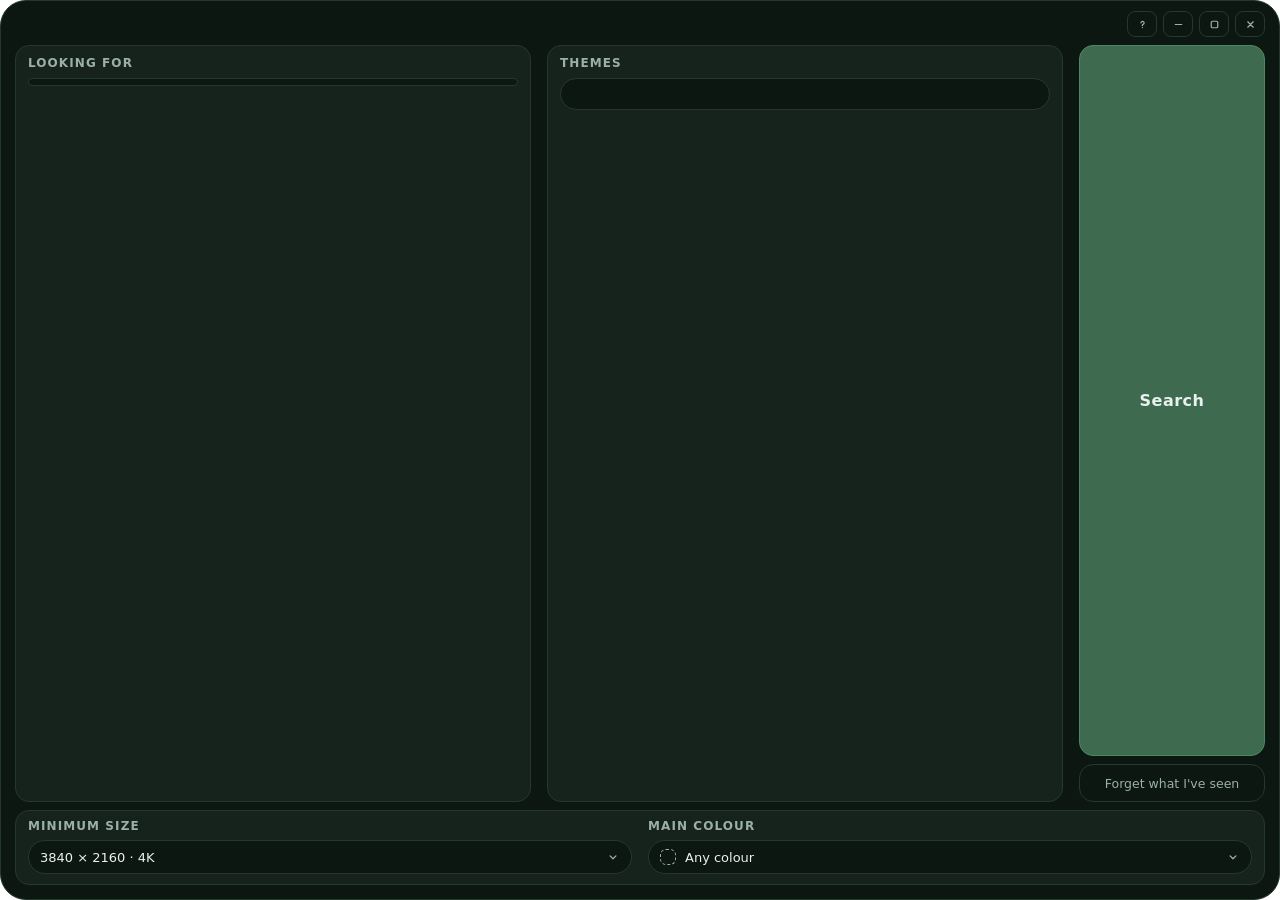
<file: program/ui/index.html>
<!DOCTYPE html>
<meta charset="utf-8">
<title>Wallpaper Finder</title>
<link rel="stylesheet" href="scanner.css">

<!-- wallpaper-scanner. Three stages in one window.

     There is no titlebar, so the window's own furniture is drawn here: the
     drag surface is the whole panel, the resize grips are the eight strips
     round the edge, and every button that a titlebar would own is in the top
     strip of whichever stage is showing.

     No `title` attributes anywhere. WebKit turns one into a black GTK tooltip
     in the system font that no stylesheet here can reach. `aria-label` names
     a control and draws nothing.
     (door/01-ui-ux/webkit-title-tooltips.md, 2026-08-20) -->

<div id="frame" data-stage="bar">

  <!-- ============ stage one: what to search ============ -->
  <section id="bar" class="stage">

    <!-- A strip of its own rather than a square floating in the corner: the
         floating one sat on top of the Search button and could not be pressed.
         Also the window's drag handle, since there is no titlebar. -->
    <div id="bartop">
      <!-- The same button as the three beside it, and deliberately so: same
           size, same border, same hover. It opens a short account of what
           this program does, for whoever opened it without knowing. -->
      <button class="wbtn" id="barhelp" aria-label="What this program does">
        <svg viewBox="0 0 24 24" fill="none" stroke="currentColor" stroke-width="2.2"
             stroke-linecap="round" stroke-linejoin="round">
          <path d="M9.2 9a2.9 2.9 0 1 1 3.8 2.8c-.8.3-1.3 1-1.3 1.9v.6"/>
          <path d="M12 17.6h.01"/>
        </svg>
      </button>
      <button class="wbtn" id="barmin" aria-label="Minimize">
        <svg viewBox="0 0 24 24" fill="none" stroke="currentColor" stroke-width="2.2"
             stroke-linecap="round"><path d="M6 12h12"/></svg>
      </button>
      <button class="wbtn" id="barmax" aria-label="Maximize">
        <svg viewBox="0 0 24 24" fill="none" stroke="currentColor" stroke-width="2.2"
             stroke-linejoin="round"><rect x="6" y="6" width="12" height="12" rx="2"/></svg>
      </button>
      <button class="wbtn" id="barclose" aria-label="Close">
        <svg viewBox="0 0 24 24" fill="none" stroke="currentColor" stroke-width="2.2"
             stroke-linecap="round"><path d="M7 7l10 10M17 7L7 17"/></svg>
      </button>
    </div>

    <div class="barrow">
      <!-- Only sources this program can actually search are listed, and each
           says what it is and what it needs. A source that could not be made
           to work without editing scanner.py is not shown at all, greyed out
           or otherwise -- see the note above SOURCES in scanner.py. -->
      <div class="pane" id="sourcepane">
        <h2>Looking for</h2>
        <!-- Directly above the list it changes, because it changes all of it:
             the sources are different, and so are the sizes, since a GIF is
             200 to 500 pixels wide and the 4K floor that suits a wallpaper
             would return nothing at all. Built by the host like every other
             list here. -->
        <div id="kindpick"></div>
        <div class="list col" id="sourcelist"></div>
      </div>

      <div class="pane" id="themepane">
        <h2>Themes</h2>
        <!-- Anything typed here joins the ticked pills in the same search
             string, so it reaches every source at once. No placeholder: he
             said it does not need to say "Search", and a grey word sitting in
             an empty box is a thing to read rather than a thing to use.
             aria-label names it without drawing a WebKit tooltip. -->
        <input id="themesearch" type="text" spellcheck="false"
               autocomplete="off" autocorrect="off"
               aria-label="Extra words to search for">
        <div class="list" id="themelist"></div>
      </div>

      <div class="endcol">
        <button id="searchbtn" class="go">Search</button>
        <!-- The counterpart to the record. It carries its own count so what is
             about to be thrown away is visible before it is. -->
        <button id="forgetbtn" class="flat">Forget what I've seen</button>
      </div>
    </div>

    <!-- A strip of its own under the panes rather than two more columns: the
         themes list is the one that grows now it comes from the sites, and a
         column taken out of the row above would have shrunk it.

         Both are dropdowns, and both are built by the host: wallhaven only
         accepts its own fixed swatches and answers a total of 0 to anything
         else (measured 2026-08-26), and the sizes are the same list the
         search floor is read from, so neither can drift from what the host
         will honour.

         They open upward. This strip is at the bottom of the window, and a
         menu opening down would be drawn outside it. -->
    <div class="pane" id="choicepane">
      <div class="choice">
        <h2>Minimum size</h2>
        <div class="drop" id="sizedrop">
          <button class="dropbtn" id="sizebtn" aria-label="Minimum size">
            <span class="droplabel" id="sizelabel">3840 × 2160 · 4K</span>
            <svg class="chev" viewBox="0 0 24 24" fill="none" stroke="currentColor"
                 stroke-width="2.2" stroke-linecap="round" stroke-linejoin="round"><path d="M7 14l5-5 5 5"/></svg>
          </button>
          <div class="dropmenu" id="sizemenu" hidden></div>
        </div>
      </div>

      <div class="choice">
        <h2>Main colour</h2>
        <div class="drop" id="colourdrop">
          <button class="dropbtn" id="colourbtn" aria-label="Main colour">
            <span class="dot" id="colourdot" data-any="1"></span>
            <span class="droplabel" id="colourlabel">Any colour</span>
            <svg class="chev" viewBox="0 0 24 24" fill="none" stroke="currentColor"
                 stroke-width="2.2" stroke-linecap="round" stroke-linejoin="round"><path d="M7 14l5-5 5 5"/></svg>
          </button>
          <div class="dropmenu" id="colourmenu" hidden></div>
        </div>
      </div>
    </div>
  </section>

  <!-- ============ stage two: how many ============ -->
  <section id="ask" class="stage">
    <h1>How many?</h1>
    <input id="howmany" type="text" inputmode="numeric" value="10" spellcheck="false"
           aria-label="How many wallpapers to look for">
    <p class="hint">No limit. Stop it whenever you like.</p>
    <div class="askrow">
      <button id="askcancel" class="flat">Back</button>
      <button id="askgo" class="go">Confirm</button>
    </div>
  </section>

  <!-- ============ stage three: the results ============ -->
  <section id="grid" class="stage">

    <div id="strip">
      <div id="status">Nothing yet</div>

      <button class="rollbtn" id="rollbtn" aria-label="Roll up">
        <svg viewBox="0 0 24 24" fill="none" stroke="currentColor" stroke-width="2.4"
             stroke-linecap="round"><path d="M5 12h14"/></svg>
      </button>

      <div id="stripright">
        <button id="submitbtn" class="go small" hidden>Submit selections</button>
        <button id="stopbtn" class="stop">Stop</button>
        <button class="xbtn inline" id="gridclose" aria-label="Close">
          <svg viewBox="0 0 24 24" fill="none" stroke="currentColor" stroke-width="2.4"
               stroke-linecap="round"><path d="M7 7l10 10M17 7L7 17"/></svg>
        </button>
      </div>
    </div>

    <!-- The only scrolling region. Four across, and it fills as previews
         arrive rather than all at once. -->
    <div id="results"></div>
  </section>

  <!-- What the X in the results window opens. Closing throws the previews
       away, so it is asked about rather than done. -->
  <!-- Asked on every save, because where these go is the one thing this
       program does outside its own folder. The folder is remembered, so the
       usual answer is to press Save; the chooser is there for when it is not. -->
  <div id="savepanel" hidden>
    <div id="savebox">
      <p id="savetext">Save 0 wallpapers to:</p>
      <button id="savedirbtn" class="pathbtn" aria-label="Choose a folder">
        <span id="savedirlabel">~/Pictures/wallpapers</span>
      </button>
      <p class="hint">The folder is made if it isn't there. Files already in
        it are never overwritten.</p>
      <div class="askrow">
        <button id="savecancel" class="flat">Cancel</button>
        <button id="saveconfirm" class="go small">Save</button>
      </div>
    </div>
  </div>

  <!-- What a source that is not working opens. It says why in that source's
       own words, offers to open the sign-up page, and takes the key. -->
  <div id="keypanel" hidden>
    <div id="keybox">
      <h1 id="keytitle">Pexels</h1>
      <div id="keywhy"></div>
      <button id="keysignup" class="flat wide">Open the sign-up page</button>
      <input id="keyinput" type="text" spellcheck="false" autocomplete="off"
             autocorrect="off" autocapitalize="off"
             aria-label="Paste the key here">
      <p class="hint" id="keyhint">Pasted here it goes into keys.txt, which
        stays on this machine and is never committed. The source starts
        working straight away — no restart.</p>
      <div class="askrow">
        <button id="keycancel" class="flat">Back</button>
        <button id="keysave" class="go small">Save key</button>
      </div>
    </div>
  </div>

  <!-- What "Specific size…" opens. Two numbers and nothing else: a banner is
       a size somebody already knows, not one to be browsed for. -->
  <div id="sizepanel" hidden>
    <div id="sizebox">
      <h1>Specific size</h1>
      <div id="sizefields">
        <input id="exactw" type="text" inputmode="numeric" value="3440"
               spellcheck="false" autocomplete="off" aria-label="Width in pixels">
        <span class="by">×</span>
        <input id="exacth" type="text" inputmode="numeric" value="1440"
               spellcheck="false" autocomplete="off" aria-label="Height in pixels">
      </div>
      <p class="hint">Exactly this size, not "this or bigger" — which is what
        a banner needs. wallhaven has 90,858 at 1920×1080 and 2,230 at
        3440×1440; a size nobody uploads returns nothing at all. Commons and
        Pexels have no such search and will rarely match.</p>
      <div class="askrow">
        <button id="sizecancel" class="flat">Back</button>
        <button id="sizeok" class="go small">Use this size</button>
      </div>
    </div>
  </div>

  <!-- What the ? opens. Short on purpose: it is the answer to "what is this",
       not a manual. -->
  <div id="help" hidden>
    <div id="helpbox">
      <h1>Wallpaper Finder</h1>
      <p>It searches several wallpaper sites at once and shows you small,
        cheap previews — a preview costs about 20 KB against 4 MB for the real
        thing, so you can look at a hundred for the price of one.</p>
      <p>Choose <b>Images</b> or <b>GIFs</b>, pick your sources and themes, set
        a minimum size and a main colour if you want them, and say how many to
        find. Tick the ones you like and press <b>Submit selections</b>: only
        those are downloaded at full size, into a folder it asks you about.</p>
      <p>It remembers everything it has shown you, so it stops repeating
        itself, and it skips anything already in your folder. It saves
        wallpapers — it does not set them.</p>
      <div class="askrow">
        <button id="helpclose" class="go small">Close</button>
      </div>
    </div>
  </div>

  <div id="confirm" hidden>
    <div id="confirmpanel">
      <p id="confirmtext">Stop search and delete thumbnails?</p>
      <div class="askrow">
        <button id="confirmno" class="flat">No</button>
        <button id="confirmyes" class="heavy">Yes</button>
      </div>
    </div>
  </div>

</div>

<div class="grip n"  data-edge="n"></div>
<div class="grip s"  data-edge="s"></div>
<div class="grip w"  data-edge="w"></div>
<div class="grip e"  data-edge="e"></div>
<div class="grip nw" data-edge="nw"></div>
<div class="grip ne" data-edge="ne"></div>
<div class="grip sw" data-edge="sw"></div>
<div class="grip se" data-edge="se"></div>

<script src="scanner.js"></script>
</file>
<file: program/ui/scanner.css>
/* wallpaper-scanner -- the palette and the layout.
 *
 * The palette is harbor's, carried here as its own copy rather than shared,
 * so harbor can change without this window noticing.
 *
 * One CSS px is one device px: scanner.py forces this process's GTK DPI back
 * to 96, which cancels the desktop's 2x text scale. Every number below is
 * therefore a real pixel on the panel.
 *
 * Arbor's standing rule holds throughout: every layer is rounded. A square
 * layer under a rounded one shows a pointed corner, and that is the defect
 * this desktop already has elsewhere.
 */

:root {
  --ground:     #0C1712;
  --panel:      #15231C;
  --edge:       #24382E;
  /* Muted and earthy, at his instruction 2026-08-22. harbor's greens
     (#0B8E4F / #0FC76F) read as neon at this size and in this quantity --
     every selected pill, every fill button. These sit in the same family and
     several steps back in saturation and lightness. */
  --accent:     #3E6B4F;
  --accent-hi:  #4F8664;
  --text:       #EAF0ED;
  --text-dim:   #9BB0A6;
  /* There is no red in this program, at his instruction. Stop is told apart
     from Go by being earth rather than green, not by being a warning.
     Olive, not ochre: an ochre's strongest channel is red, and a warm brown
     sitting next to a green button reads as reddish whatever its name is.
     Here green edges red, so it cannot. */
  --warm:       #66684A;
  --warm-hi:    #7C7E5C;
  --radius:     26px;
  --radius-in:  14px;
  --strip-h:    86px;   /* must match STRIP_H in scanner.py */
  --btn-h:      44px;
  --pad:        16px;
  --anim:       220ms;
  --ease:       cubic-bezier(0.22, 1, 0.36, 1);
}

* { box-sizing: border-box; margin: 0; padding: 0; }

html, body {
  width: 100%; height: 100%;
  background: transparent;      /* the shape is cut by the host; anything
                                   painted out here would square the corners */
  overflow: hidden;
  /* Inter is what this was drawn in. "Segoe UI Variable" and "Segoe UI" are
     Windows' own, and sit in the list because the next name after them was
     DejaVu Sans -- a Linux font that no Windows machine has, which would have
     dropped the whole window onto a default serif-ish fallback. */
  font-family: Inter, "Segoe UI Variable", "Segoe UI", "DejaVu Sans",
               system-ui, sans-serif;
  color: var(--text);
  -webkit-user-select: none;
  cursor: default;
}

#frame {
  width: 100%; height: 100%;
  background: var(--ground);
  border: 1px solid var(--edge);
  border-radius: var(--radius);
  overflow: hidden;
  display: flex;
  flex-direction: column;
}

/* Only the stage named by the host is in the layout at all. Hidden rather
   than transparent: a stage still taking space would take clicks with it. */
.stage { display: none; flex: 1; min-height: 0; }
/* #bar is a flex column; the rule sits with the rest of its styles below. */
#frame[data-stage="ask"]  #ask  { display: flex; }
#frame[data-stage="grid"] #grid { display: flex; }

/* Rolled up: the strip is all that is left, so nothing below it may draw. */
#frame.rolled #results { display: none; }

/* ---------------- stage one: the bar ---------------- */

#bar {
  position: relative;
  padding: 10px 14px 14px;
  flex-direction: column;
  gap: 8px;
}
#frame[data-stage="bar"] #bar { display: flex; }

/* The window's own buttons, right-aligned in a strip of their own. */
#bartop {
  flex: 0 0 auto;
  display: flex;
  justify-content: flex-end;
  gap: 6px;
  height: 26px;
}

.wbtn {
  width: 30px; height: 26px;
  display: grid; place-items: center;
  border: 1px solid var(--edge);
  border-radius: 8px;
  background: transparent;
  color: var(--text-dim);
  cursor: pointer;
  transition: background var(--anim) var(--ease), color var(--anim) var(--ease);
}
.wbtn svg { width: 13px; height: 13px; }
.wbtn:hover { background: var(--panel); color: var(--text); border-color: var(--accent); }

.barrow {
  flex: 1;
  min-height: 0;
  display: flex;
  gap: var(--pad);
  align-items: stretch;
}

.pane {
  flex: 1;
  min-width: 0;
  background: var(--panel);
  border: 1px solid var(--edge);
  border-radius: var(--radius-in);
  padding: 10px 12px;
  display: flex;
  flex-direction: column;
}

.pane h2 {
  font-size: 12px;
  font-weight: 600;
  letter-spacing: 0.09em;
  text-transform: uppercase;
  color: var(--text-dim);
  margin-bottom: 8px;
}

/* Both lists scroll. The theme list will be longer once it comes from the
   sites themselves, and a list that grows off the bottom of a fixed bar is a
   list you cannot reach. */
.list {
  flex: 1;
  min-height: 0;
  overflow-y: auto;
  display: flex;
  flex-wrap: wrap;
  align-content: flex-start;
  gap: 6px;
}

/* A pill that is either on or off. Big enough to hit without aiming. */
.pick {
  display: inline-flex;
  align-items: center;
  gap: 7px;
  height: 32px;
  padding: 0 12px;
  border: 1px solid var(--edge);
  border-radius: 16px;
  background: transparent;
  color: var(--text-dim);
  font: inherit;
  font-size: 13px;
  cursor: pointer;
  transition: background var(--anim) var(--ease),
              color var(--anim) var(--ease),
              border-color var(--anim) var(--ease);
}
.pick:hover { border-color: var(--accent); color: var(--text); }
.pick.on {
  background: var(--accent);
  border-color: var(--accent-hi);
  color: var(--text);
}
.pick[disabled] {
  opacity: 0.38;
  cursor: not-allowed;
  border-style: dashed;
}
.pick[disabled]:hover { border-color: var(--edge); color: var(--text-dim); }

/* Why a source is unavailable, said on the pill rather than hidden in a
   tooltip -- WebKit's tooltip cannot be styled, so there is nowhere else for
   this to go that is still legible. */
.pick .why {
  font-size: 11px;
  opacity: 0.75;
  font-style: italic;
}

/* The typed half of the search, directly under the Themes heading and above
   the pills, which is where he asked for it. `.pane` was already a flex
   column, so it needed no layout change to sit there.

   Text selection is turned back on for this one element: the rest of the
   window refuses it, because a window you drag by its face should not paint
   half of itself blue when you drag it. A box you type in is the exception. */
#themesearch {
  flex: 0 0 auto;
  width: 100%;
  height: 32px;
  margin-bottom: 8px;
  padding: 0 11px;
  font: inherit;
  font-size: 13px;
  color: var(--text);
  background: var(--ground);
  border: 1px solid var(--edge);
  border-radius: 16px;      /* the same radius as the pills below it */
  outline: none;
  -webkit-user-select: text;
  cursor: text;
  transition: border-color var(--anim) var(--ease);
}
#themesearch:focus { border-color: var(--accent-hi); }

/* ---- images or GIFs ---- */

/* A segmented pair rather than a third dropdown. There are two of them and
   they are the first decision made in this window; a menu to open for a choice
   between two things is a menu too many. */
#kindpick {
  flex: 0 0 auto;
  display: flex;
  gap: 4px;
  padding: 3px;
  margin-bottom: 9px;
  background: var(--ground);
  border: 1px solid var(--edge);
  border-radius: 17px;
}
.kind {
  flex: 1;
  height: 28px;
  border: 0;
  border-radius: 14px;
  background: transparent;
  color: var(--text-dim);
  font: inherit;
  font-size: 12.5px;
  cursor: pointer;
  transition: background var(--anim) var(--ease), color var(--anim) var(--ease);
}
.kind:hover { color: var(--text); }
.kind.on {
  background: var(--accent);
  color: var(--text);
}

/* ---- a source, and what it needs ---- */

/* The sources list runs down rather than across. There are four of them, each
   carrying two lines of explanation, and a wrapped row of those is a wall.
   `.list` stays as it is for the themes, which are still pills. */
.list.col {
  flex-wrap: nowrap;
  flex-direction: column;
  gap: 7px;
}

/* A source is a card that can be on or off, not a pill: it has to hold a name,
   what it is, and what it needs before it will work. The tick is drawn on the
   left so the three lines of text share one edge. */
.source {
  display: flex;
  gap: 9px;
  align-items: flex-start;
  text-align: left;
  padding: 8px 10px;
  border: 1px solid var(--edge);
  border-radius: var(--radius-in);
  background: transparent;
  color: var(--text-dim);
  font: inherit;
  cursor: pointer;
  transition: background var(--anim) var(--ease),
              border-color var(--anim) var(--ease);
}
.source:hover { border-color: var(--accent); }
.source.on {
  background: var(--accent);
  border-color: var(--accent-hi);
  color: var(--text);
}

/* The box that says on or off. A box rather than the whole card changing
   colour alone, because "needs a key" cards are dimmed and a dim card that is
   also unticked would be telling two things with one signal. */
.source .box {
  flex: 0 0 auto;
  width: 16px; height: 16px;
  margin-top: 2px;
  border: 1.5px solid currentColor;
  border-radius: 5px;
  display: grid; place-items: center;
}
.source .box svg { width: 11px; height: 11px; opacity: 0; }
.source.on .box svg { opacity: 1; }

.source .body { min-width: 0; }
.source .name {
  font-size: 13.5px;
  color: var(--text);
  margin-bottom: 2px;
}
.source .what { font-size: 11.5px; line-height: 1.35; }
/* What it needs, on its own line and in the accent rather than in italics:
   this is the line that decides whether a friend can use the source at all,
   and it should not read as a footnote. */
.source .needs {
  font-size: 11.5px;
  line-height: 1.35;
  margin-top: 3px;
  color: var(--accent-hi);
}
.source.on .needs { color: var(--text); opacity: 0.85; }

.source[disabled] {
  opacity: 0.5;
  cursor: not-allowed;
  border-style: dashed;
}
.source[disabled]:hover { border-color: var(--edge); }

/* ---- the two dropdowns, in a strip under both panes ---- */

#choicepane {
  flex: 0 0 auto;           /* the panes above take the stretch, not this */
  padding: 8px 12px 10px;
  flex-direction: row;
  gap: var(--pad);
  overflow: visible;        /* the menus open out of this box */
}
#choicepane h2 { margin-bottom: 7px; }
.choice { flex: 1; min-width: 0; }

.drop { position: relative; }

/* The closed dropdown. Sized and rounded like the search box above it, so the
   bar reads as one set of controls rather than three borrowed ones. */
.dropbtn {
  width: 100%;
  height: 34px;
  display: flex;
  align-items: center;
  gap: 9px;
  padding: 0 11px;
  border: 1px solid var(--edge);
  border-radius: 17px;
  background: var(--ground);
  color: var(--text);
  font: inherit;
  font-size: 13px;
  cursor: pointer;
  transition: border-color var(--anim) var(--ease);
}
.dropbtn:hover { border-color: var(--accent); }
.drop.open .dropbtn { border-color: var(--accent-hi); }
.droplabel {
  flex: 1;
  min-width: 0;
  text-align: left;
  overflow: hidden;
  white-space: nowrap;
  text-overflow: ellipsis;
}
.chev {
  flex: 0 0 auto;
  width: 14px; height: 14px;
  color: var(--text-dim);
  transform: rotate(180deg);
  transition: transform var(--anim) var(--ease);
}
.drop.open .chev { transform: rotate(0deg); }

/* The colour currently chosen, shown on the closed button. "Any" has no
   colour to show, so it is drawn as an outline rather than a filled dot --
   an empty square would read as black, which is one of the choices. */
.dot {
  flex: 0 0 auto;
  width: 16px; height: 16px;
  border-radius: 6px;
  border: 1px solid var(--edge);
}
.dot[data-any="1"] {
  background: transparent !important;
  border-style: dashed;
  border-color: var(--text-dim);
}

/* Open upward. This strip sits at the bottom of the window and a menu opening
   downward would be drawn outside it -- which, in a window with no titlebar
   and its own shape, means not drawn at all. */
.dropmenu {
  position: absolute;
  bottom: calc(100% + 6px);
  left: 0;
  right: 0;
  z-index: 30;
  max-height: 232px;
  overflow-y: auto;
  padding: 5px;
  background: var(--panel);
  border: 1px solid var(--accent);
  border-radius: var(--radius-in);
  box-shadow: 0 10px 26px rgba(0,0,0,0.45);
}
.dropmenu[hidden] { display: none; }

.opt {
  width: 100%;
  display: flex;
  align-items: center;
  gap: 9px;
  height: 32px;
  padding: 0 9px;
  border: 0;
  border-radius: 9px;
  background: transparent;
  color: var(--text-dim);
  font: inherit;
  font-size: 13px;
  text-align: left;
  cursor: pointer;
}
.opt:hover { background: var(--ground); color: var(--text); }
.opt.on { background: var(--accent); color: var(--text); }

/* The right-hand end of the bar: Search taking the height, and the forget
   button tucked under it. A column rather than a third pane -- these two are
   actions, and the panes either side of them are choices. */
.endcol {
  flex: 0 0 auto;
  width: 186px;
  display: flex;
  flex-direction: column;
  gap: 8px;
}
.endcol .go { flex: 1; min-width: 0; }
.endcol .flat {
  flex: 0 0 auto;
  height: 38px;
  padding: 0 10px;
  font-size: 12.5px;
  white-space: nowrap;
  overflow: hidden;
  text-overflow: ellipsis;
}
/* Nothing to forget: still there, so the button does not appear and disappear
   under the pointer, but plainly inert. */
.endcol .flat[disabled] { opacity: 0.4; cursor: not-allowed; }
.endcol .flat[disabled]:hover { color: var(--text-dim); border-color: var(--edge); }

.go {
  flex: 0 0 auto;
  min-width: 168px;
  border: 1px solid var(--accent-hi);
  border-radius: var(--radius-in);
  background: var(--accent);
  color: var(--text);
  font: inherit;
  font-size: 16px;
  font-weight: 600;
  letter-spacing: 0.03em;
  cursor: pointer;
  transition: background var(--anim) var(--ease);
}
.go:hover  { background: var(--accent-hi); }
.go.small  { min-width: 0; height: var(--btn-h); padding: 0 18px; font-size: 14px; }
.go[disabled] { opacity: 0.4; cursor: not-allowed; background: var(--accent); }

.flat {
  height: var(--btn-h);
  padding: 0 20px;
  border: 1px solid var(--edge);
  border-radius: var(--radius-in);
  background: transparent;
  color: var(--text-dim);
  font: inherit;
  font-size: 14px;
  cursor: pointer;
}
.flat:hover { color: var(--text); border-color: var(--accent); }

/* The close square. Sits in the corner of the bar, clear of the panels. */
.xbtn {
  position: absolute;
  top: 6px; right: 6px;
  width: 30px; height: 30px;
  display: grid; place-items: center;
  border: 1px solid var(--edge);
  border-radius: 9px;
  background: var(--panel);
  color: var(--text-dim);
  cursor: pointer;
  transition: background var(--anim) var(--ease), color var(--anim) var(--ease);
}
.xbtn svg { width: 15px; height: 15px; }
.xbtn:hover { background: var(--edge); color: var(--text); border-color: var(--accent); }
.xbtn.inline { position: static; width: var(--btn-h); height: var(--btn-h); border-radius: 11px; }

/* ---------------- stage two: how many ---------------- */

#ask {
  flex-direction: column;
  align-items: center;
  justify-content: center;
  gap: 10px;
  padding: 18px;
}
/* Small and quiet. It is a label on a box, not a heading. */
#ask h1 {
  font-size: 12px;
  font-weight: 600;
  letter-spacing: 0.09em;
  text-transform: uppercase;
  color: var(--text-dim);
}

#howmany {
  width: 132px;
  height: 46px;
  text-align: center;
  font: inherit;
  font-size: 22px;
  font-weight: 600;
  color: var(--text);
  background: var(--panel);
  border: 1px solid var(--edge);
  border-radius: var(--radius-in);
  outline: none;
  -webkit-user-select: text;
}
#howmany:focus { border-color: var(--accent-hi); }

.hint { font-size: 11px; color: var(--text-dim); opacity: 0.8; }

.askrow { display: flex; gap: 8px; margin-top: 2px; justify-content: center; }
.askrow .go { min-width: 104px; height: 38px; font-size: 13.5px; }
.askrow .flat { height: 38px; padding: 0 16px; font-size: 13.5px; }

/* ---------------- stage three: the grid ---------------- */

#grid { flex-direction: column; }

#strip {
  flex: 0 0 var(--strip-h);
  height: var(--strip-h);
  display: flex;
  align-items: center;
  gap: 12px;
  padding: 0 12px;
  border-bottom: 1px solid var(--edge);
}

/* The long strip on the left: which source, and how far through. */
#status {
  flex: 1;
  min-width: 0;
  height: var(--btn-h);
  display: flex;
  align-items: center;
  padding: 0 14px;
  background: var(--panel);
  border: 1px solid var(--edge);
  border-radius: var(--radius-in);
  font-size: 14px;
  color: var(--text-dim);
  white-space: nowrap;
  overflow: hidden;
  text-overflow: ellipsis;
}

.rollbtn {
  flex: 0 0 auto;
  width: 30px; height: 30px;
  display: grid; place-items: center;
  border: 1px solid var(--edge);
  border-radius: 9px;
  background: var(--panel);
  color: var(--text-dim);
  cursor: pointer;
}
.rollbtn svg { width: 15px; height: 15px; }
.rollbtn:hover { color: var(--text); border-color: var(--accent); }

#stripright { display: flex; align-items: center; gap: 10px; }

.stop {
  height: var(--btn-h);
  min-width: 118px;
  padding: 0 20px;
  border: 1px solid var(--warm-hi);
  border-radius: var(--radius-in);
  background: var(--warm);
  color: #fff;
  font: inherit;
  font-size: 15px;
  font-weight: 600;
  cursor: pointer;
}
.stop:hover { background: var(--warm-hi); }
/* Resumed reads as "go", so it takes the accent rather than the warning red. */
.stop.resume { background: var(--accent); border-color: var(--accent-hi); }

/* The Yes on a confirm. Heavier than the No beside it -- weight and a lifted
   edge, which is what the red used to be doing. */
.heavy {
  height: 38px;
  min-width: 104px;
  border: 1px solid var(--accent-hi);
  border-radius: var(--radius-in);
  background: var(--accent);
  color: var(--text);
  font: inherit; font-size: 13.5px; font-weight: 700;
  letter-spacing: 0.02em;
  cursor: pointer;
}
.heavy:hover { background: var(--accent-hi); }

#results {
  flex: 1;
  min-height: 0;
  overflow-y: auto;
  overflow-x: hidden;
  display: grid;
  grid-template-columns: repeat(4, 1fr);   /* rows of four, as drawn */
  grid-auto-rows: max-content;             /* never share out spare height */
  gap: 14px;
  padding: 14px;
  align-content: start;
}

/* One preview, in a box that is always 16:9 whatever shape the picture is --
   a portrait result among landscapes would otherwise make its whole row as
   tall as itself.

   The height comes from `padding-top: 56.25%`, not from `aspect-ratio`, and
   that is the whole point. `aspect-ratio` on a grid item in a `1fr` column
   asks the browser to size the row from the item and the item from the row at
   the same time. It resolved that here by squeezing the rows: thirty previews
   stacked on top of one another inside 1193px of content where 2000px was
   needed.

   He found it by using it, and could see it. This session cannot, so it is a
   measurement instead -- WALLSCAN_SELFTEST=layout reported 26 of 30 cards
   overlapping the one below them before this changed (2026-08-22).

   A percentage padding resolves against the containing block's *width* alone,
   so there is no circularity left for the grid to resolve the wrong way. */
.card {
  position: relative;
  height: 0;
  padding-top: 56.25%;                     /* 9 / 16 */
  border-radius: var(--radius-in);
  border: 1px solid var(--edge);
  background: var(--panel);
  overflow: hidden;
  cursor: pointer;
  animation: land var(--anim) var(--ease);
}
@keyframes land { from { opacity: 0; transform: translateY(6px); } }

/* Absolute, because the card's own content box is zero-height by the rule
   above. Positioned children resolve against the padding box, which is the
   16:9 rectangle the padding just drew. */
.card img {
  position: absolute;
  inset: 0;
  width: 100%; height: 100%;
  object-fit: cover;
  display: block;
}

.card.on { border-color: var(--accent-hi); }
.card.on::after {
  content: "";
  position: absolute; inset: 0;
  border: 2px solid var(--accent-hi);
  border-radius: var(--radius-in);
  pointer-events: none;
}

/* The tick box, top right of each preview, as drawn. */
.tick {
  position: absolute;
  top: 8px; right: 8px;
  width: 26px; height: 26px;
  display: grid; place-items: center;
  border: 1px solid rgba(234,240,237,0.55);
  border-radius: 8px;
  background: rgba(12,23,18,0.62);
  color: transparent;
}
.card.on .tick {
  background: var(--accent);
  border-color: var(--accent-hi);
  color: var(--text);
}
.tick svg { width: 15px; height: 15px; }

/* The resolution, on the picture. He asked for it on every preview: it is
   the one fact that decides whether a wallpaper is usable here at all. */
.res {
  position: absolute;
  left: 8px; bottom: 8px;
  padding: 3px 8px;
  border-radius: 8px;
  background: rgba(12,23,18,0.74);
  font-size: 12px;
  font-variant-numeric: tabular-nums;
  color: var(--text);
}
.src {
  position: absolute;
  right: 8px; bottom: 8px;
  padding: 3px 8px;
  border-radius: 8px;
  background: rgba(12,23,18,0.74);
  font-size: 11px;
  color: var(--text-dim);
}
/* Already in the library. Dimmed rather than hidden, so it is visible that
   the record is working instead of results silently going missing. */
.card.have { opacity: 0.42; }
.card.have .res::after { content: " · already have"; color: var(--accent-hi); }

/* ---------------- the save folder, and the help ---------------- */

/* Both share the discard question's shape: a dimmed window with one panel in
   the middle of it. Three overlays that looked like three different programs
   would be worse than one repeated idea. */
#savepanel, #help {
  position: absolute; inset: 0;
  background: rgba(6,12,9,0.72);
  display: grid; place-items: center;
  z-index: 45;
  padding: 20px;
}
#savepanel[hidden], #help[hidden] { display: none; }

#savebox, #helpbox {
  max-width: 460px;
  padding: 18px;
  background: var(--panel);
  border: 1px solid var(--edge);
  border-radius: var(--radius);
}

#savetext { font-size: 13.5px; margin-bottom: 10px; }

/* The folder, drawn as the button that changes it. A path with a separate
   "Change" button beside it makes the path look like a label; this way the
   thing you press is the thing you are changing. */
.pathbtn {
  width: 100%;
  min-height: 38px;
  padding: 9px 12px;
  border: 1px dashed var(--edge);
  border-radius: var(--radius-in);
  background: var(--ground);
  color: var(--text);
  font: inherit;
  font-size: 12.5px;
  text-align: left;
  cursor: pointer;
  word-break: break-all;
  transition: border-color var(--anim) var(--ease), color var(--anim) var(--ease);
}
.pathbtn:hover { border-color: var(--accent-hi); }
.pathbtn::after {
  content: " — click to change";
  color: var(--text-dim);
  font-size: 11.5px;
  white-space: nowrap;
}

#savepanel .hint { margin: 9px 0 14px; }
#savepanel .askrow, #help .askrow { justify-content: flex-end; }

#helpbox h1 { font-size: 17px; margin-bottom: 10px; }
#helpbox p {
  font-size: 13px;
  line-height: 1.5;
  color: var(--text-dim);
  margin-bottom: 9px;
}
#helpbox b { color: var(--text); font-weight: 600; }
#helpbox .askrow { margin-top: 14px; }

/* The key window. Same overlay shape as the rest of them. */
#keypanel {
  position: absolute; inset: 0;
  background: rgba(6,12,9,0.72);
  display: grid; place-items: center;
  z-index: 47;
  padding: 20px;
  /* This is the wordiest panel in the program and the window resizes. Rather
     than let the Save button end up below the bottom edge where it cannot be
     pressed, the overlay scrolls. */
  overflow-y: auto;
}
#keypanel[hidden] { display: none; }

#keybox {
  width: 100%;
  max-width: 480px;
  padding: 18px;
  background: var(--panel);
  border: 1px solid var(--edge);
  border-radius: var(--radius);
}
#keytitle { font-size: 17px; margin-bottom: 4px; }
#keywhy p {
  font-size: 12.5px;
  line-height: 1.5;
  color: var(--text-dim);
  margin-top: 8px;
}

/* A full-width flat button, which `.flat` on its own is not -- it is sized for
   the end column of the bar. */
.flat.wide {
  width: 100%;
  height: 36px;
  margin-top: 13px;
  font-size: 12.5px;
}

#keyinput {
  width: 100%;
  height: 40px;
  margin-top: 10px;
  padding: 0 12px;
  font: inherit;
  font-size: 13px;
  /* A key is a run of characters nobody reads as a word, and the one thing
     that will be done to it after pasting is looking to see whether it landed
     whole. A monospace face makes that possible. */
  font-family: "DejaVu Sans Mono", "Cascadia Mono", Consolas, ui-monospace,
               monospace;
  color: var(--text);
  background: var(--ground);
  border: 1px solid var(--edge);
  border-radius: var(--radius-in);
  outline: none;
  -webkit-user-select: text;
  cursor: text;
  transition: border-color var(--anim) var(--ease);
}
#keyinput:focus { border-color: var(--accent-hi); }
#keypanel .hint { margin: 10px 0 14px; }
#keypanel .askrow { justify-content: flex-end; }

/* The answer, under the box. Green for saved; for a refusal it is the warm
   colour, because there is no red in this program. */
#keyhint.bad { color: var(--warm-hi); }
#keyhint.good { color: var(--accent-hi); }

/* A source that cannot run yet is still a button -- it opens the window that
   explains it and takes the key. It was `disabled` before, which made it the
   one thing on the panel that said no and could not be asked why. */
.source.locked { cursor: pointer; }
.source.locked:hover { border-color: var(--accent-hi); opacity: 0.72; }

/* The specific-size panel shares the same overlay shape as the rest. */
#sizepanel {
  position: absolute; inset: 0;
  background: rgba(6,12,9,0.72);
  display: grid; place-items: center;
  z-index: 46;
  padding: 20px;
}
#sizepanel[hidden] { display: none; }

#sizebox {
  max-width: 420px;
  padding: 18px;
  background: var(--panel);
  border: 1px solid var(--edge);
  border-radius: var(--radius);
}
#sizebox h1 { font-size: 16px; margin-bottom: 12px; }

#sizefields {
  display: flex;
  align-items: center;
  gap: 10px;
}
#sizefields input {
  flex: 1;
  min-width: 0;
  height: 40px;
  padding: 0 12px;
  font: inherit;
  font-size: 15px;
  text-align: center;
  color: var(--text);
  background: var(--ground);
  border: 1px solid var(--edge);
  border-radius: var(--radius-in);
  outline: none;
  -webkit-user-select: text;
  cursor: text;
  transition: border-color var(--anim) var(--ease);
}
#sizefields input:focus { border-color: var(--accent-hi); }
#sizefields .by { color: var(--text-dim); font-size: 15px; }

#sizepanel .hint { margin: 10px 0 14px; }
#sizepanel .askrow { justify-content: flex-end; }

/* ---------------- the discard question ---------------- */

#confirm {
  position: absolute; inset: 0;
  background: rgba(6,12,9,0.72);
  display: grid; place-items: center;
  z-index: 40;
}
#confirm[hidden] { display: none; }

#confirmpanel {
  min-width: 0;
  max-width: 320px;
  padding: 18px;
  background: var(--panel);
  border: 1px solid var(--edge);
  border-radius: var(--radius);
  text-align: center;
}
#confirmtext { font-size: 13.5px; line-height: 1.4; margin-bottom: 14px; }

/* ---------------- the resize grips ---------------- */

/* Eight strips round the edge, invisible, sitting above everything so a drag
   that starts on them resizes rather than moves. */
.grip { position: fixed; z-index: 60; }
.grip.n  { top: 0; left: 8px; right: 8px; height: 7px; cursor: n-resize; }
.grip.s  { bottom: 0; left: 8px; right: 8px; height: 7px; cursor: s-resize; }
.grip.w  { left: 0; top: 8px; bottom: 8px; width: 7px; cursor: w-resize; }
.grip.e  { right: 0; top: 8px; bottom: 8px; width: 7px; cursor: e-resize; }
.grip.nw { top: 0; left: 0; width: 14px; height: 14px; cursor: nw-resize; }
.grip.ne { top: 0; right: 0; width: 14px; height: 14px; cursor: ne-resize; }
.grip.sw { bottom: 0; left: 0; width: 14px; height: 14px; cursor: sw-resize; }
.grip.se { bottom: 0; right: 0; width: 14px; height: 14px; cursor: se-resize; }

/* Scrollbar, in the palette. The default is a light GTK one in a dark window. */
::-webkit-scrollbar { width: 11px; }
::-webkit-scrollbar-track { background: transparent; }
::-webkit-scrollbar-thumb {
  background: var(--edge);
  border-radius: 6px;
  border: 3px solid transparent;
  background-clip: content-box;
}
::-webkit-scrollbar-thumb:hover { background: var(--accent); background-clip: content-box; }


/* A short screen. Measured: on a 1024x600 display the four source cards want
   423px and the pane has 328, so the fourth one goes behind a scroll nobody
   expects -- the defect this program has already been caught by twice.
   
   What goes is the description, not the requirement: "what it is" can be
   guessed from the name, and "what it needs" is the line that decides whether
   the source can be used at all. 1366x768 and up keeps both. */
@media (max-height: 660px) {
  .source .what { display: none; }
  .source { padding: 6px 10px; }
  .source .needs { font-size: 11px; line-height: 1.3; margin-top: 2px; }
  .list.col { gap: 5px; }
  #kindpick { margin-bottom: 7px; height: auto; }
  .kind { height: 26px; }
  .pane h2 { margin-bottom: 6px; }
  /* The last few pixels come off the strip at the bottom, which has two
     dropdowns in it and no reason to be tall. */
  #choicepane { padding: 5px 12px 6px; }
  .dropbtn { height: 31px; }
}
</file>
